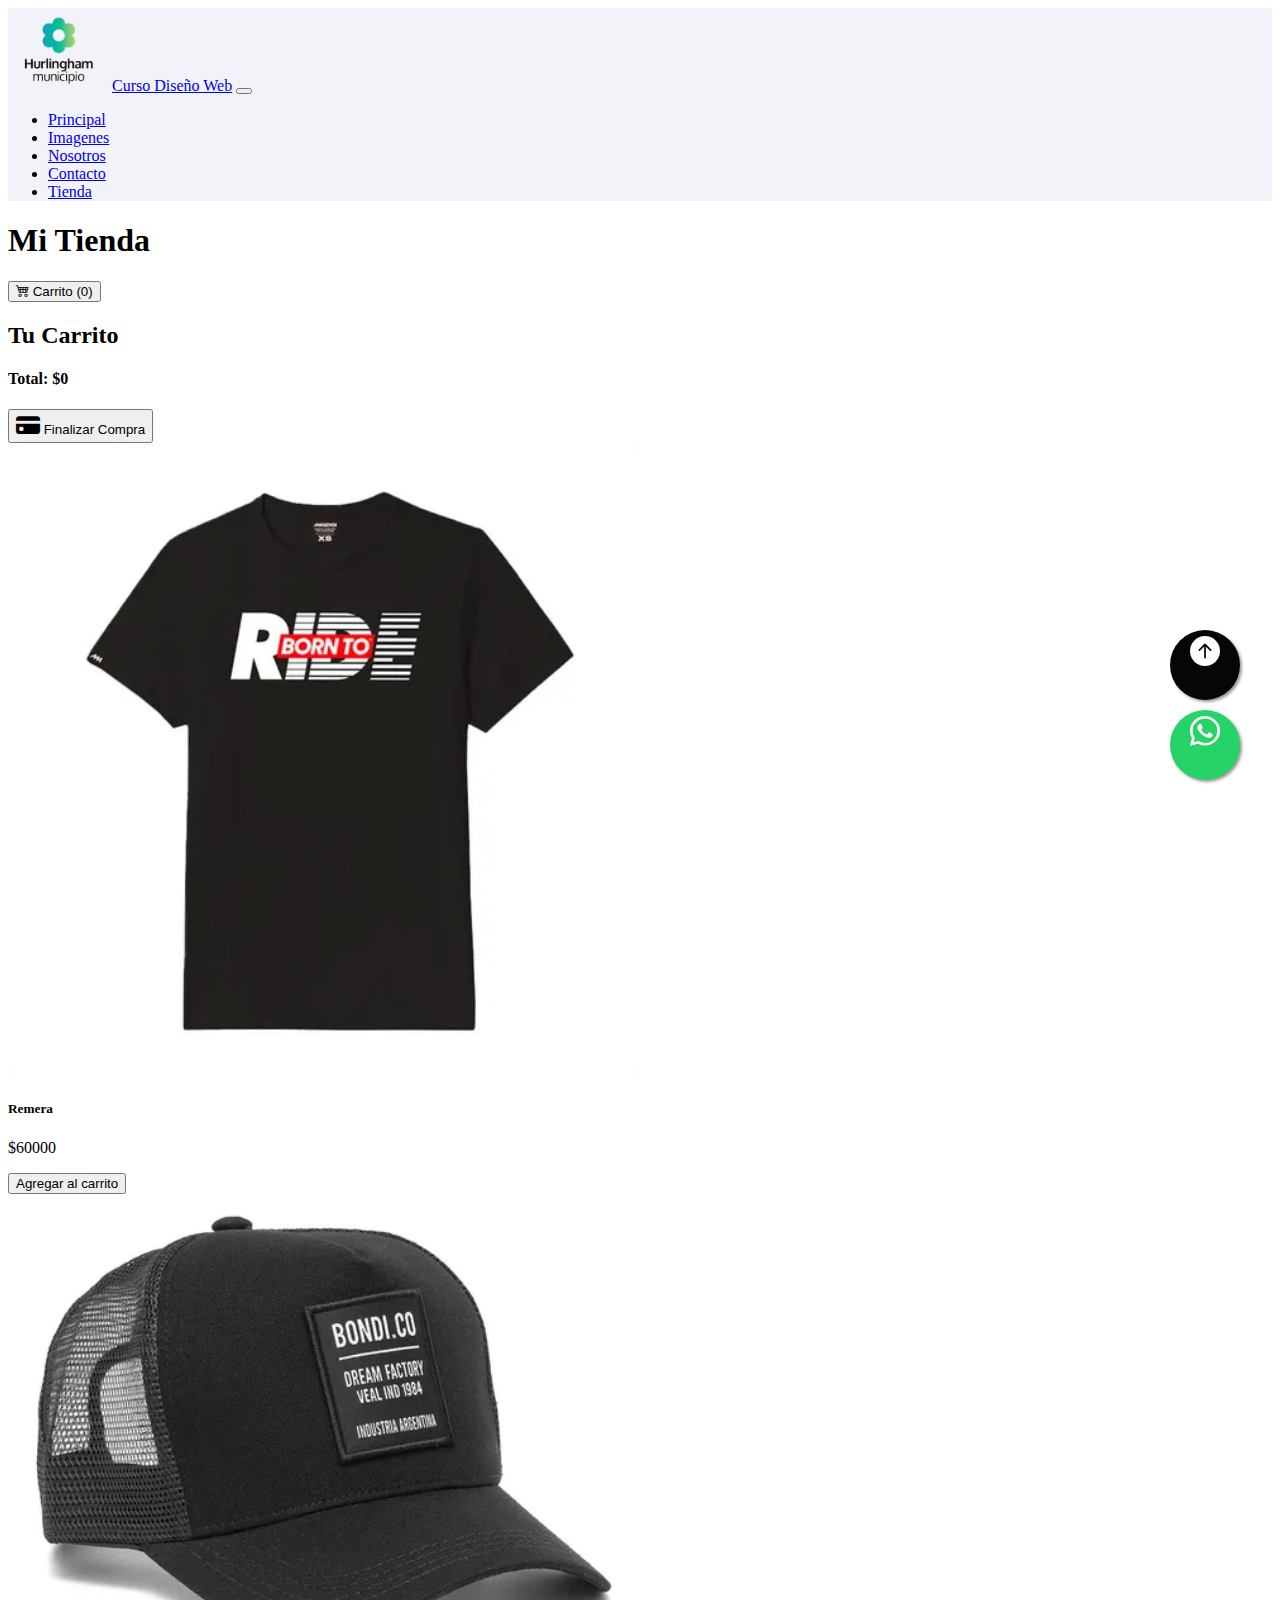
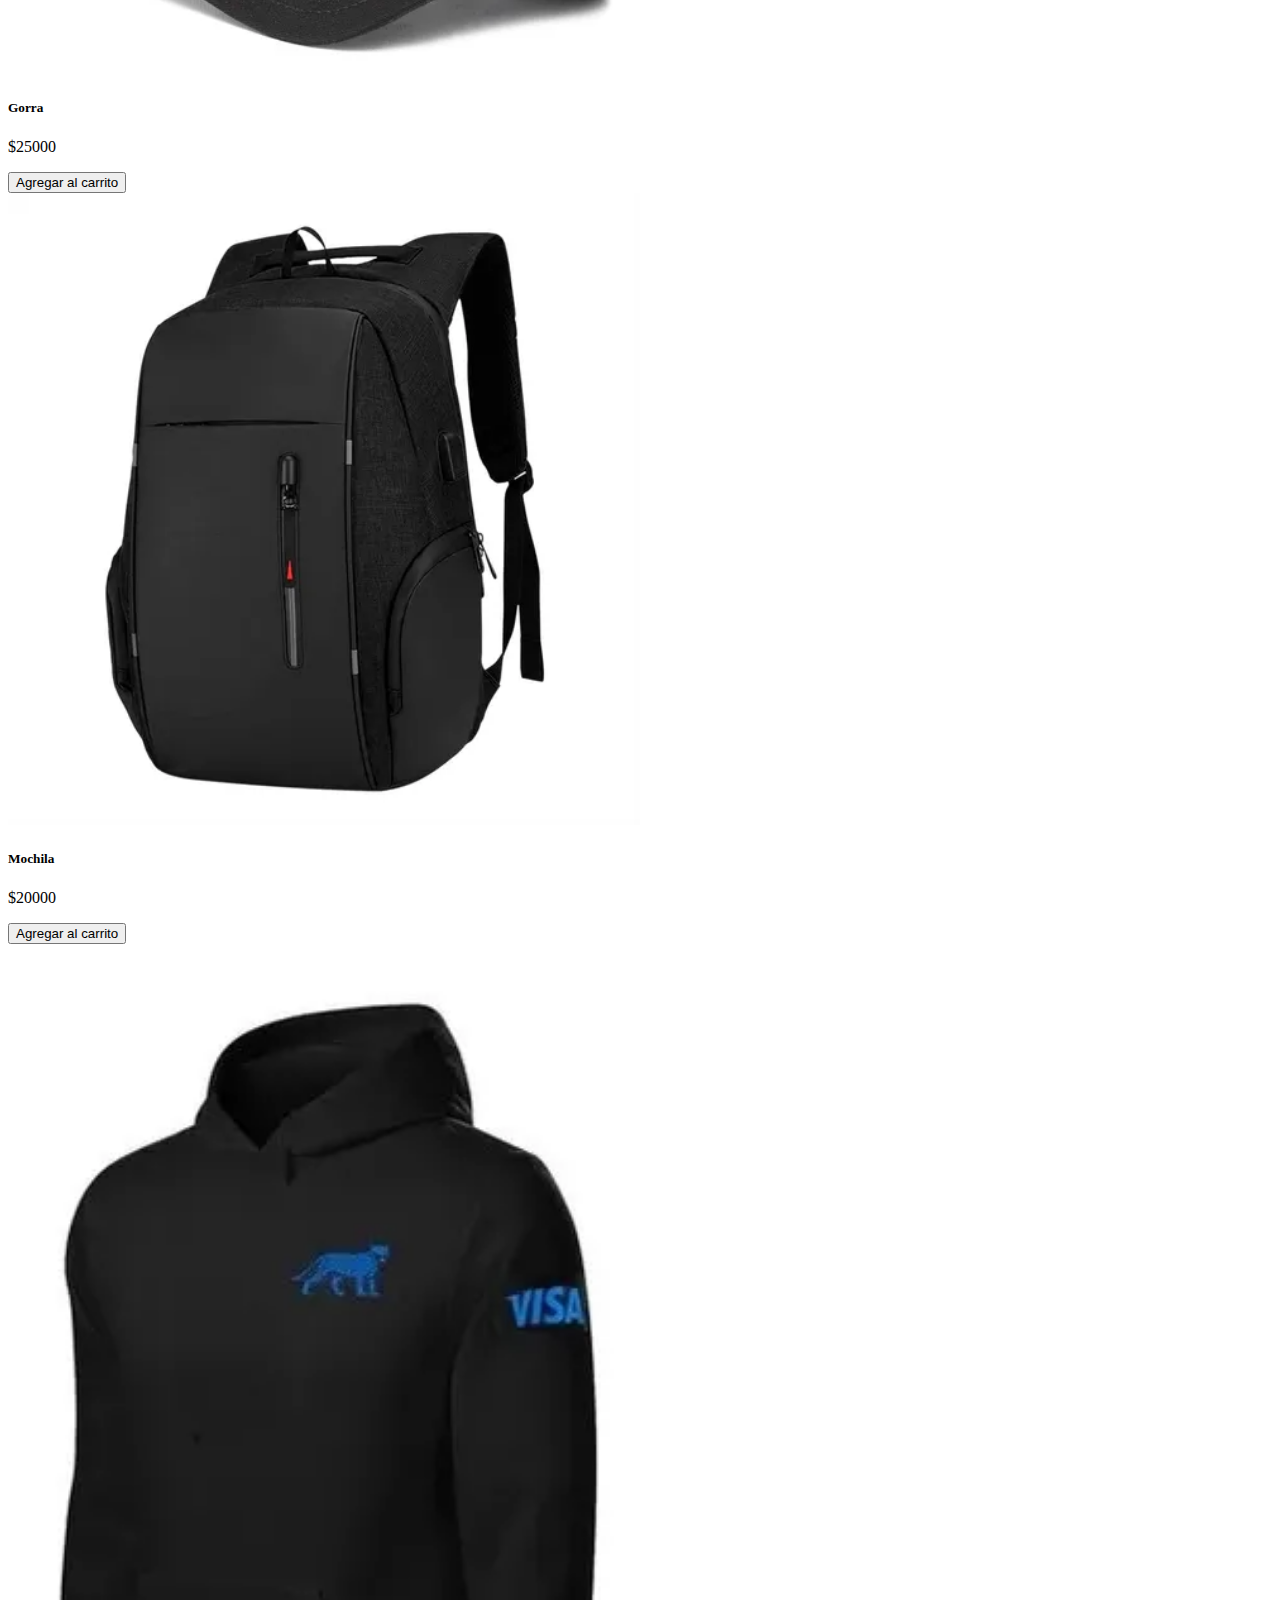
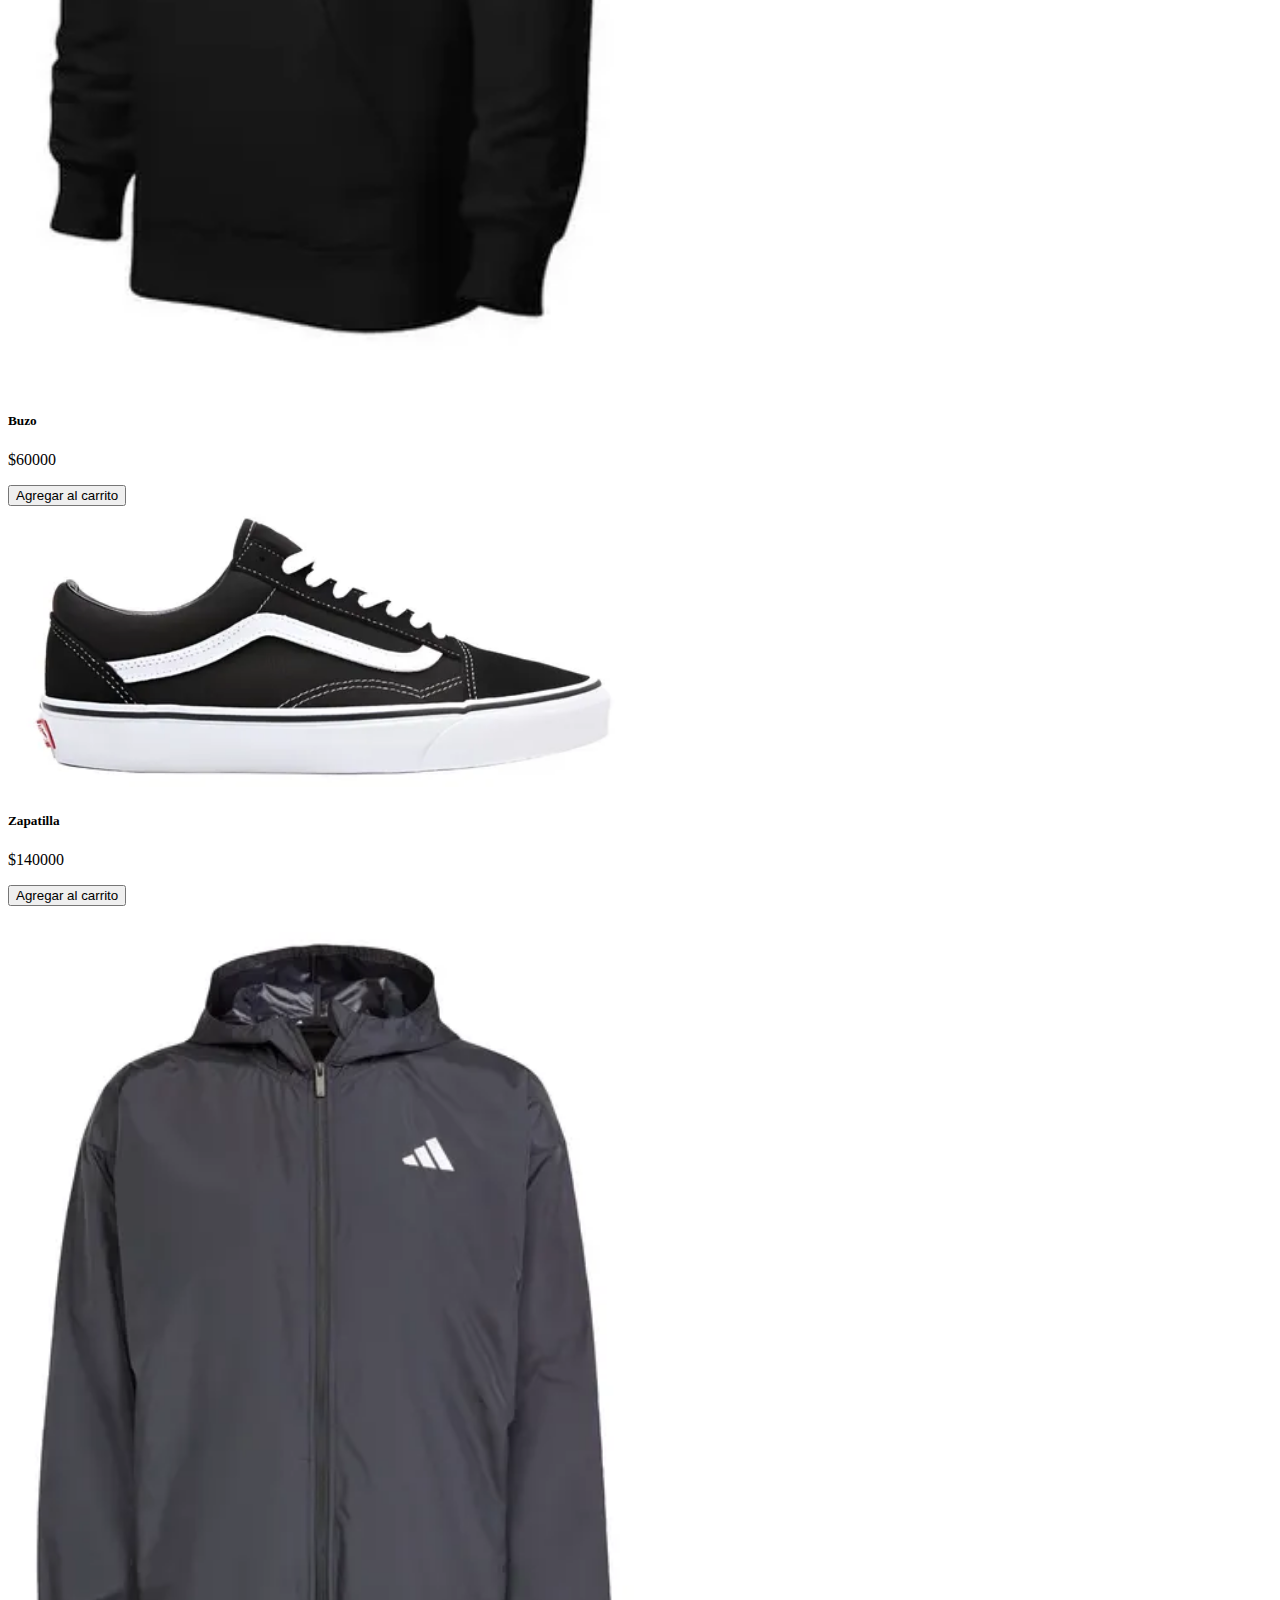
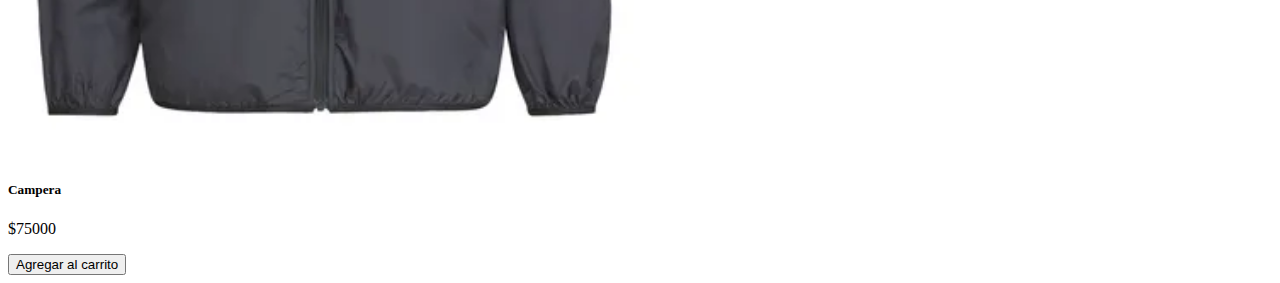
<file: Tienda.html>
<!DOCTYPE html>
<html lang="en">
<head>
    <meta charset="UTF-8">
    <meta name="viewport" content="width=device-width, initial-scale=1.0">
    <title>Document</title>

    <link href="https://cdn.jsdelivr.net/npm/bootstrap@5.3.6/dist/css/bootstrap.min.css" rel="stylesheet" integrity="sha384-4Q6Gf2aSP4eDXB8Miphtr37CMZZQ5oXLH2yaXMJ2w8e2ZtHTl7GptT4jmndRuHDT" crossorigin="anonymous">
    <link rel="stylesheet" href="https://cdn.jsdelivr.net/npm/bootstrap-icons@1.13.1/font/bootstrap-icons.min.css">
    <link rel="stylesheet" href="estilo.css">
    <link rel="apple-touch-icon" sizes="180x180" href="iconos/apple-touch-icon.png">
<link rel="icon" type="image/png" sizes="32x32" href="iconos/favicon-32x32.png">
<link rel="icon" type="image/png" sizes="16x16" href="iconos/favicon-16x16.png">
<link rel="manifest" href="/site.webmanifest">
</head>
<body>
   <a href="https://wa.me/5491130687108?text=Hola%20buen%20día" class="flotar">
      <i class="bi bi-whatsapp"></i>
    </a>
    <a href="#"  class="flecha">
    <i class="bi bi-arrow-up-circle-fill"></i>
    </a>
     <nav class="navbar navbar-expand-lg" style="background-color: #f1f3f8;">
        <div class="container-fluid">
            <img src="assets/logoh.png" alt="Logo" width="100px" class="d-inline-block align-text-top">
          <a class="navbar-brand" href="#">Curso Diseño Web</a>
          <button class="navbar-toggler" type="button" data-bs-toggle="collapse" data-bs-target="#navbarNav" aria-controls="navbarNav" aria-expanded="false" aria-label="Toggle navigation">
            <span class="navbar-toggler-icon"></span>
          </button>
          <div class="collapse navbar-collapse" id="navbarNav">
            <ul class="navbar-nav">
              <li class="nav-item">
                <a class="nav-link active" aria-current="page" href="index.html#principal">Principal</a>
              </li>
              <li class="nav-item">
                <a class="nav-link" href="index.html#imagenes">Imagenes</a>
              </li>
              <li class="nav-item">
                <a class="nav-link" href="index.html#nosotros">Nosotros</a>
              </li>
              <li class="nav-item">
                <a class="nav-link" href="index.html#contacto">Contacto</a>
              </li>
              <li class="nav-item">
                <a class="nav-link" href="Tienda.html">Tienda</a>
              </li>
            </ul>
          </div>
        </div>
      </nav>
    <header class="bg-primary text-whit p-5 mb-5 d-flex justify-content-between" id="principal">
        <h1 class="h4 m-0">Mi Tienda</h1>
        <button class="btn btn-light p-3" id="verCarrito">  
            <i class="bi bi-cart4"></i>          
            Carrito
            (<span id="contador">0</span>)
        </button>
    </header>
    <div id="carrito" class="container d-none d-grid">
        <h2>Tu Carrito</h2>
        <ul class="list-group mb-3" id="lista-carrito">
        </ul>
        <h4 class="fw-bold text-center mb-3">
            Total: $<span id="total">0</span>
        </h4>
        <button class="btn btn-success btn-lg mb-3" onclick="finalizarCompra()">
            <i class="bi bi-credit-card-fill" style="font-size: x-large;"></i>
            Finalizar Compra
        </button>
    </div>
    <div class="container">
        <div class="row" id="articulo">

        </div>
    </div>



    <script src="https://cdn.jsdelivr.net/npm/bootstrap@5.3.6/dist/js/bootstrap.bundle.min.js" integrity="sha384-j1CDi7MgGQ12Z7Qab0qlWQ/Qqz24Gc6BM0thvEMVjHnfYGF0rmFCozFSxQBxwHKO" crossorigin="anonymous"></script>
    <script src="tienda.js"></script>
</body>
</html>
</file>
<file: estilo.css>
.parallax {
    background-image: url('assets/parallax.jpg');  /* imagen de fondo */
    height: 400px;  /*altura de la espacio donde se muestra la imagen*/
    width: 100%; /*ancho del contenedor al 100%*/
    
    background-attachment: fixed; /*foijamos la imagen para que no realice scorll = fijo*/
    background-position: center; /*centramos la imagen de fondo*/
    background-size: cover; /*estira la imagen para cubir el ancho "de ser necesario"*/
   
  }
  .parallax h2{
    /*parametros para el titulo h2*/

    text-align: center; /*centramos el texto*/
    padding-top: 80px; /*margen interno superior*/
    font-size: 50px; /*tamaño del texto*/
    color: #fff; /*colo del texto*/
  }
  .parallax p{
    /*parametros para el parrafo */
    font-size: 20px; /*tamaño del texto*/
    color: #fff; /*color del texto*/
    margin-left: 150px; /*margen izquierdo exterior*/
    margin-right: 150px; /*margen derecho exterior*/
    text-align: center;
    padding-top: 20px;
  }
  .flotar{
    position:fixed;/*posición fija*/
    width:60px;/*ancho*/
    height:60px;/*alto*/
    bottom:120px;/*distancia del margen inferior*/
    right:40px;/*distancia del margen derecho*/
    background-color:#25d366; /*color de fondo*/
    color:#FFF; /*color de texto*/
    border-radius:50%;/*convertir en objeto circular*/
    text-align:center;/*centrar el texto*/
    font-size:30px;/*tamaño de la fuente*/
    box-shadow: 2px 2px 3px #999;/*sombra paralela distancia y color*/
    z-index:100;/*superponer elemento*/
    padding: 5px; /*margen interno*/
}
.flecha{
    position:fixed;/*posición fija*/
    width:60px;/*ancho*/
    height:60px;/*alto*/
    bottom:200px;/*distancia del margen inferior*/
    right:40px;/*distancia del margen derecho*/
    background-color:#070607; /*color de fondo*/
    color:#FFF; /*color de texto*/
    border-radius:50%;/*convertir en objeto circular*/
    text-align:center;/*centrar el texto*/
    font-size:30px;/*tamaño de la fuente*/
    box-shadow: 2px 2px 3px #999;/*sombra paralela distancia y color*/
    z-index:100;/*superponer elemento*/
    padding: 5px; /*margen interno*/
}
</file>
